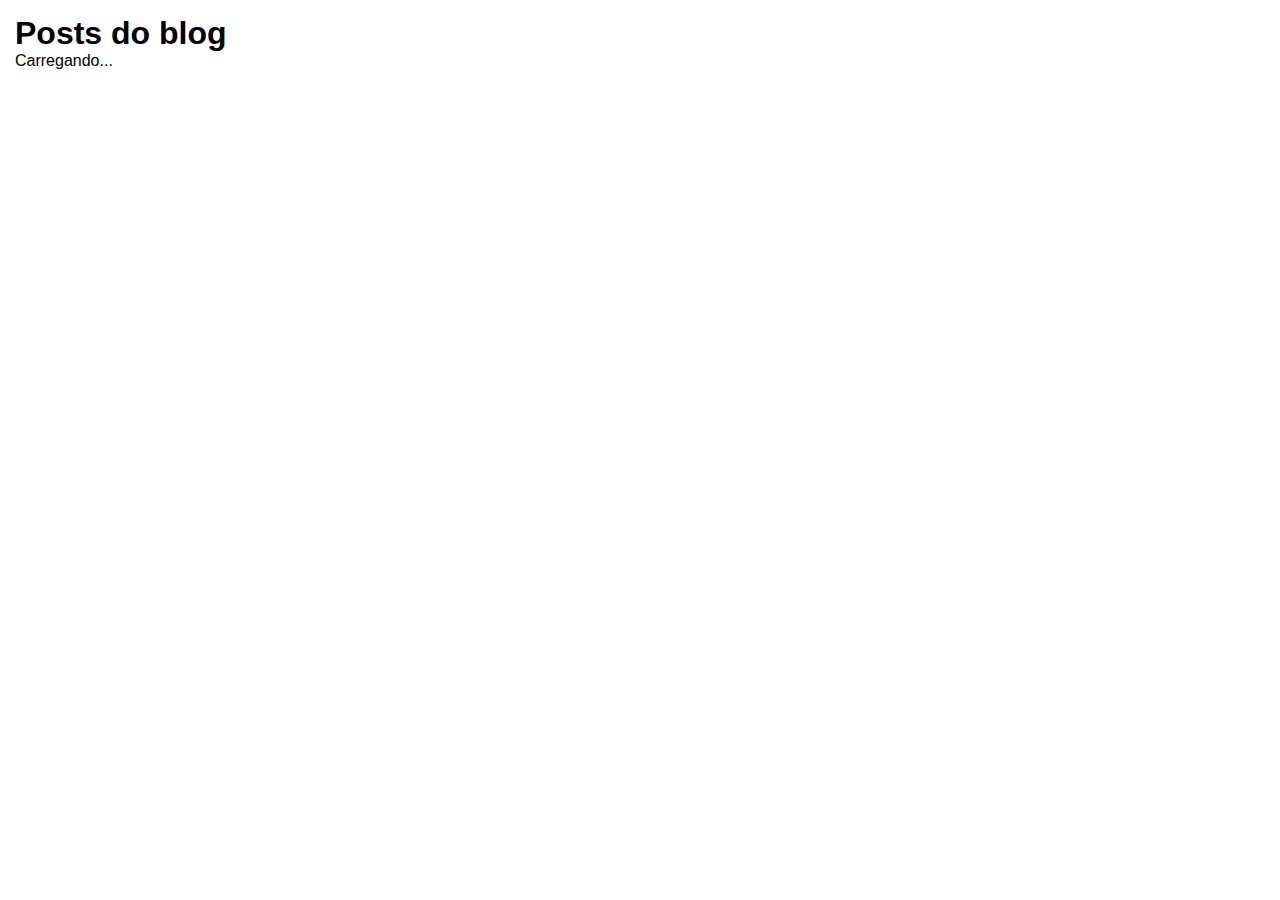
<file: index.html>
<!DOCTYPE html>
<html lang="en">
  <head>
    <meta charset="UTF-8" />
    <meta name="viewport" content="width=device-width, initial-scale=1.0" />
    <link rel="stylesheet" href="./style.css" />
    <title>JavaScript</title>
    <style>
      body {
        width: 100%;
        height: 100vh;
      }
      .container {
        width: 100%;
        height: max-content;
        height: 100%;
      }
    </style>
  </head>
  <body>
    <!-- FORM
    
    <div class="campoForm">
      <label for="">Nome</label>
      <input type="text" name="f_nome" id="f_nome" value="" />
    </div>
    <div class="campoForm">
      <label for="">Idade</label>
      <input type="text" name="f_idade" id="f_idade" value="" />
    </div>
    <div class="campoForm">
      <button id="btn_add" value="">Adicionar</button>
    </div>
    <div class="res"></div> -->

    <!-- TODO LIST 
    <iframe class="container" src="./todolist.html" frameborder="0"></iframe> -->

    <!-- FETCH -->
     <h1>Posts do blog</h1>
     <p id="loading">Carregando...</p>
     <div id="posts-container"></div>

    <!-- <script src="./funcoes.js"></script> -->
    <!-- <script src="./funcaoVoid.js"></script> -->
    <!-- <script src="./for.js"></script> -->
    <!-- <script src="./while.js"></script> -->
    <!-- <script src="./objeto.js"></script> -->
    <!-- <script src="./form.js"></script> -->
    <!-- <script src="./json.js"></script> -->
     <!-- <script src="trycatch.js"></script> -->
     <!-- <script src="promises.js"></script> -->
     <!-- <script src="promiseAll.js"></script> -->
     <!-- <script src="asyncAwait.js"></script> -->
     <!-- <script src="awaitThenCatch.js"></script> -->
     <!-- <script src="callbackPromises.js"></script> -->
     <!-- <script src="dom.js"></script> -->
      <!-- <script src="./todolist.js"></script> -->
       <!-- <script src="./loops.js"></script> -->
        <script src="./fetch.js"></script>
  </body>
</html>
</file>
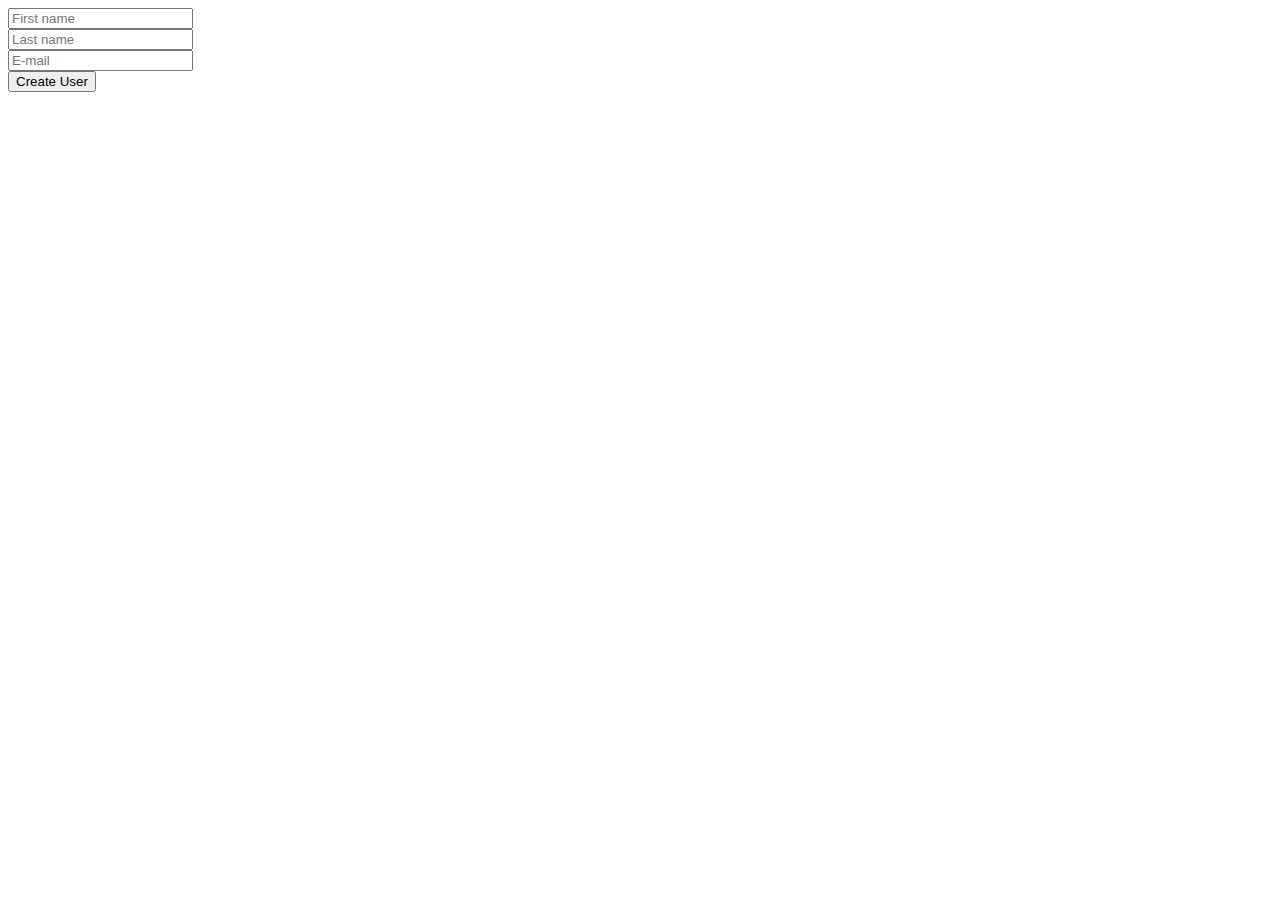
<file: formData.html>
<!DOCTYPE html>
<html lang="en">
<head>
    <meta charset="UTF-8">
    <meta name="viewport" content="width=device-width, initial-scale=1.0">
    <title>Formulário</title>
</head>
<body>
    <form action="" id="form">
        <!-- <label for="firtName">First name</label> -->
        <input type="text" id="firstName" name="firstName" placeholder="First name" required><br>
        <!-- <label for="lasName">Last name</label> -->
        <input type="text" id="lastName" name="lastName" placeholder="Last name" required><br>
        <!-- <label for="email">E-mail</label> -->
        <input type="email" id="email" name="email" placeholder="E-mail" required><br>
        <button type="submit">Create User</button>
    </form>
    <div class="display"></div>
    <script src="./formData.js"></script>
</body>
</html>
</file>
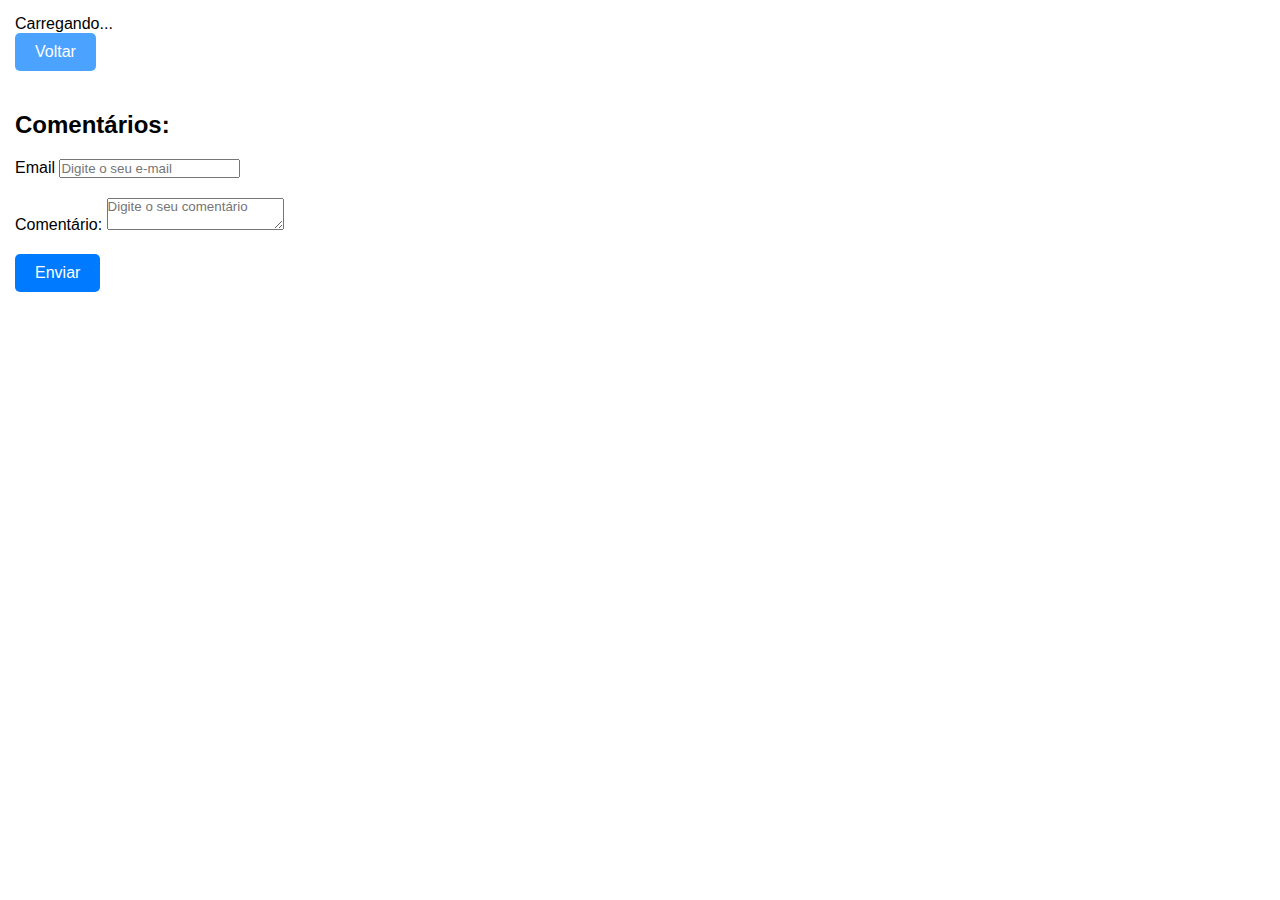
<file: post.html>
<!DOCTYPE html>
<html lang="en">
<head>
    <meta charset="UTF-8">
    <meta name="viewport" content="width=device-width, initial-scale=1.0">
    <title>Posts</title>
    <link rel="stylesheet" href="./style.css">
    <script src="./fetch.js"></script>
</head>
<body>
    <p id="loading">Carregando...</p>
    <div id="post" class="">
        <a class="btn" href="index.html">Voltar</a>
        <div id="post-container"></div>
        <h2>Comentários:</h2>
        <form action="" id="comment-form">
            <div>
                <label for="email">Email</label>
                <input type="email" name="email" id="email" placeholder="Digite o seu e-mail" required>
            </div>
            <div>
                <label for="body">Comentário:</label>
                <textarea name="body" id="body" placeholder="Digite o seu comentário" required></textarea>
            </div>
            <input class="btn" type="submit" value="Enviar"></form>
        </form>
        <div id="comments-container"></div>
    </div>
</body>
</html>
</file>
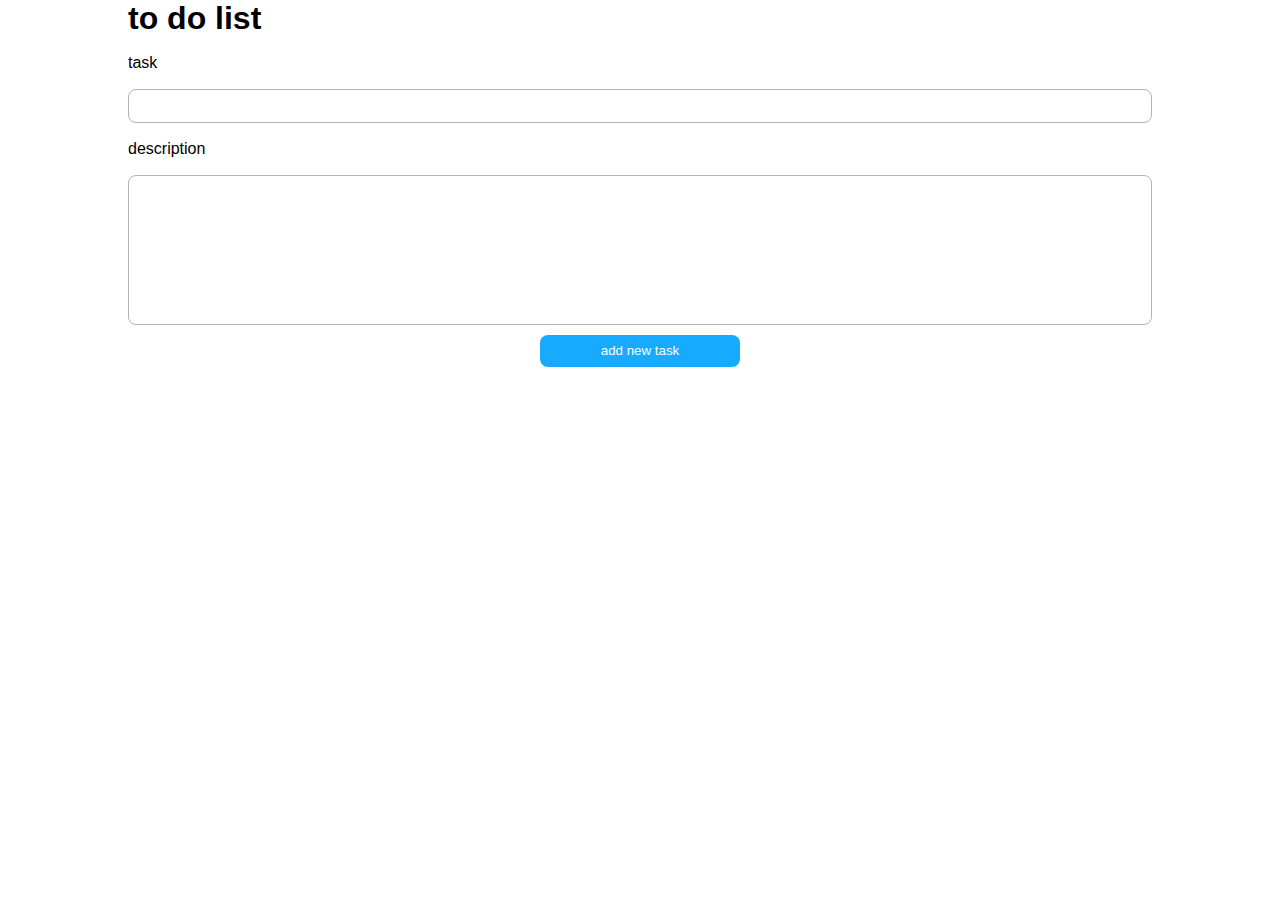
<file: todolist.html>
<!DOCTYPE html>
<html lang="en">
<head>
    <meta charset="UTF-8">
    <meta name="viewport" content="width=device-width, initial-scale=1.0">
    <title>Document</title>
    <style>
        * {
            margin: 0;
            padding: 0;
            box-sizing: border-box;
            font-family: Arial, Helvetica, sans-serif;
        }
        body {
            display: flex;
            flex-direction: column;
            margin: auto;
            gap: 10px;
            width: 80vw;
        }
        label,
        input,
        textarea {
            width: 100%;
            line-height: 32px;
        }
        input,
        textarea {
            border-radius: 8px;
            border: 1px solid rgb(180, 179, 179);
            padding-left: 20px;
            resize: none;
        }
        textarea {
            height: 150px;
        }
        button {
            border: none;
            border-radius: 8px;
            cursor: pointer;
            line-height: 32px;
            margin: auto;
        }
        button:hover {
            opacity: .8;
        }
        .add {
            background-color: rgb(24, 170, 255);
            color: rgb(255, 255, 255);
            width: 200px;
        }
        .delete {
            position: absolute;
            background-color: rgb(255, 51, 24);
            color: rgb(255, 255, 255);
            width: 100px;
            bottom: 0;
            right: 0;
        }
        .task {
            position: relative;
            display: grid;
            grid-template-columns: 1fr 150px;
            gap: 10px;
            width: 100%;
        }
        .task .date,
        .task .title {
            grid-column: 1 / -1;
        }
        .task .desc {
            grid-column: 1;
            color: rgb(179, 179, 179);
        }
        .task + .task {
            margin-top: 20px;
        }
    </style>
</head>
<body>
    <h1>to do list</h1>
    <label for="taks">task</label>
    <input id="task" name="task" type="text" required>
    <label for="taskDesc">description</label>
    <textarea name="taskDesc" id="taskDesc" required></textarea>
    <button class="add" id="btn" onclick="updateList()">add new task</button>
    <div class="tasks"></div>
    
    <script src="./todolist.js"></script>
</body>
</html>
</file>
<file: style.css>
/* * {
    margin: 0;
    padding: 0;
    box-sizing: border-box;
    border: none;
    font-size: large;
}
.campoForm {
    display: flex;
    flex-direction: column;
    width: 300px;
    margin-bottom: 10px;
}
.campoForm input {
    background-color: #eee;
    padding: 5px;
    border-radius: 5px;
    border: 1px solid #000;
}
.campoForm button {
    background-color: #888;
    cursor: pointer;
    padding: 5px;
    border-radius: 5px;
}
.res {
    border: 3px solid #000;
    padding: 5px;
    border-radius: 5px;
}
.pessoa {
    border: 3px #444 solid;
    padding: 5px;
    border-radius: 5px;
    margin-bottom: 4px;
} */

/* Fetch */
* {
    margin: 0;
    padding: 0;
    box-sizing: border-box;
    font-family: Arial, Helvetica, sans-serif;
}
body {
    padding: 15px;
}
.hide {
    display: none;
    color: red;
}
a, input[type="submit"] {
    background-color: #007bff;
    color: #fff;
    padding: 10px 20px;
    border-radius: 5px;
    text-decoration: none;
    opacity: 0.7;
    font-size: 1em;
    border: none;
    cursor: pointer;
}
a:hover,
input[type="submit"] {
    opacity: 1;
}
#posts-container {
    display: grid;
    grid-template-columns: repeat(auto-fit, minmax(300px, 1fr));
    gap: 20px;
}
.post {
    display: grid;
    grid-template-columns: 1fr;
    gap: 20px;
    padding: 10px;
    border-radius: 8px;
    box-shadow: 1px 1px 10px black;
}
.post a {
    place-self: end;
}

#post {
    display: flex;
    flex-direction: column;
    gap: 20px;
}
#comment-form {
    display: flex;
    flex-direction: column;
    gap: 20px;
}
.btn {
    place-self: start;
}
</file>
